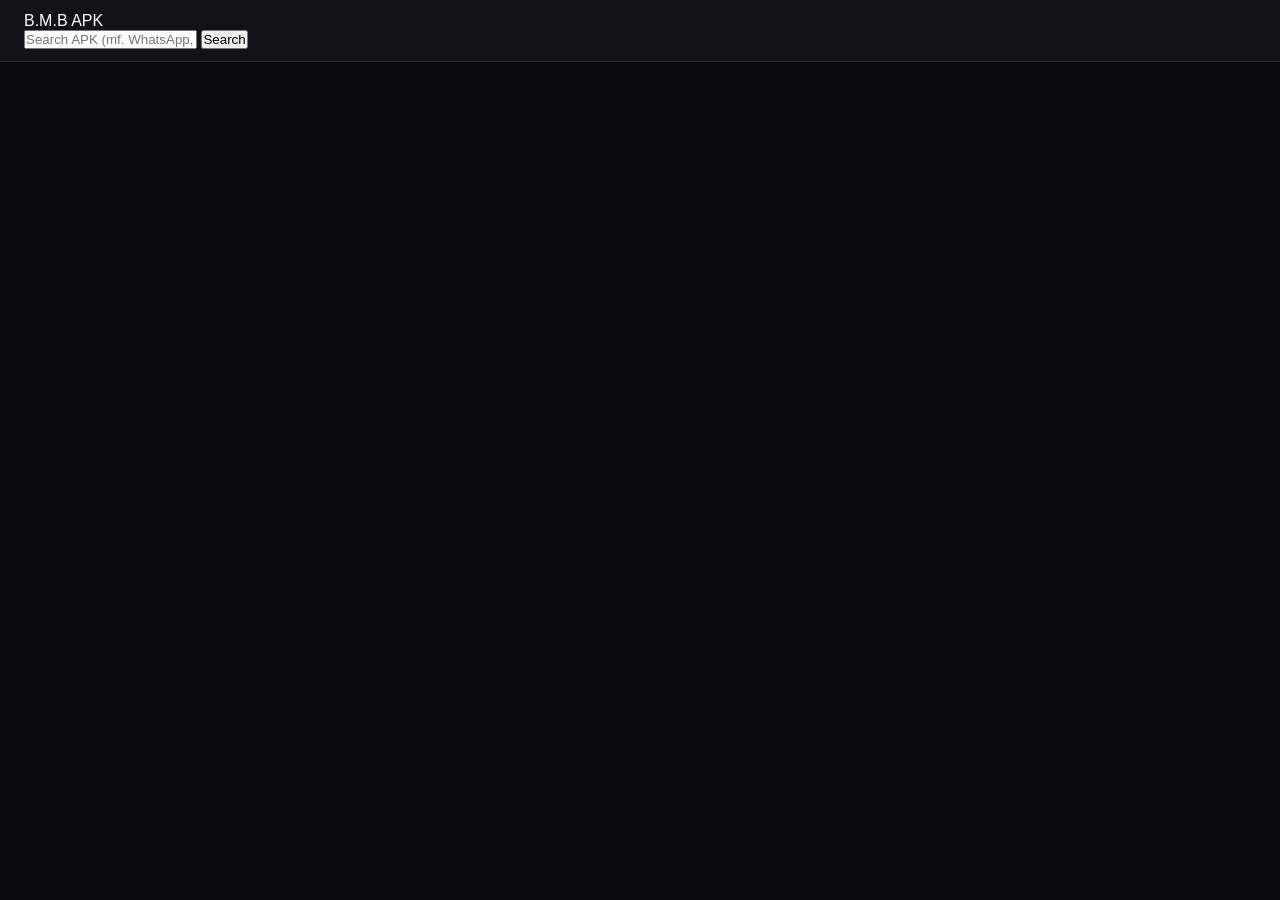
<file: index1.html>
<!DOCTYPE html>
<html lang="en">
<head>
  <meta charset="UTF-8" />
  <meta name="viewport" content="width=device-width, initial-scale=1.0"/>
  <title>B.M.B apk Downloader</title>
  <link rel="stylesheet" href="style.css" />
</head>
<body>
  <div class="page-loader" id="pageLoader">
    <div class="loader-spin"></div>
    <div>Loading APK Downloader...</div>
  </div>
  <header class="header">
    <div class="logo">B.M.B APK</div>
    <form class="search-form" onsubmit="return false;">
      <input id="query" type="text" placeholder="Search APK (mf. WhatsApp, Facebook...)" autocomplete="off" />
      <button id="searchBtn" type="submit">Search</button>
    </form>
  </header>
  <div class="container">
    <div class="results" id="results"></div>
    <section id="apkSection"></section>
    <div class="error" id="error"></div>
  </div>
  <script src="main.js"></script>
</body>
</html>
</file>
<file: style.css>
:root {
    /* Dark Theme (Default) */
    --bg-primary: #0a0a0f;
    --bg-secondary: #121217;
    --bg-tertiary: #1a1a24;
    --bg-card: #1e1e2a;
    --bg-elevated: #252530;
    --text-primary: #ffffff;
    --text-secondary: #a0a0b0;
    --text-muted: #6a6a7a;
    --border-color: #2a2a35;
    --primary: #4c9aff;
    --primary-dark: #3a7acc;
    --primary-light: #6aacff;
    --secondary: #a855f7;
    --success: #10b981;
    --danger: #ef4444;
    --warning: #f59e0b;
    --info: #3b82f6;
    --gradient-1: linear-gradient(135deg, #4c9aff, #a855f7);
    --gradient-2: linear-gradient(135deg, #f59e0b, #ef4444);
    --shadow-sm: 0 2px 4px rgba(0,0,0,0.1);
    --shadow-md: 0 4px 6px rgba(0,0,0,0.2);
    --shadow-lg: 0 10px 20px rgba(0,0,0,0.3);
    --shadow-glow: 0 0 20px rgba(76,154,255,0.3);
    --radius-sm: 8px;
    --radius-md: 12px;
    --radius-lg: 16px;
    --radius-xl: 24px;
    --transition: all 0.3s cubic-bezier(0.4, 0, 0.2, 1);
}

[data-theme="light"] {
    --bg-primary: #f8fafc;
    --bg-secondary: #ffffff;
    --bg-tertiary: #f1f5f9;
    --bg-card: #ffffff;
    --bg-elevated: #f8fafc;
    --text-primary: #0f172a;
    --text-secondary: #334155;
    --text-muted: #64748b;
    --border-color: #e2e8f0;
    --shadow-sm: 0 2px 4px rgba(0,0,0,0.05);
    --shadow-md: 0 4px 6px rgba(0,0,0,0.07);
    --shadow-lg: 0 10px 20px rgba(0,0,0,0.1);
}

* {
    margin: 0;
    padding: 0;
    box-sizing: border-box;
}

body {
    font-family: 'Inter', sans-serif;
    background: var(--bg-primary);
    color: var(--text-primary);
    overflow-x: hidden;
    transition: var(--transition);
}

/* Custom Cursor */
.cursor {
    position: fixed;
    width: 8px;
    height: 8px;
    background: var(--primary);
    border-radius: 50%;
    pointer-events: none;
    z-index: 9999;
    transition: transform 0.1s;
}

.cursor-follower {
    position: fixed;
    width: 30px;
    height: 30px;
    border: 2px solid var(--primary);
    border-radius: 50%;
    pointer-events: none;
    z-index: 9998;
    transition: all 0.2s ease;
    opacity: 0.5;
}

/* Loading Screen */
.loading-screen {
    position: fixed;
    top: 0;
    left: 0;
    width: 100%;
    height: 100%;
    background: var(--bg-primary);
    z-index: 10000;
    display: flex;
    align-items: center;
    justify-content: center;
    transition: opacity 0.5s;
}

.loading-screen.hide {
    opacity: 0;
    pointer-events: none;
}

.loader {
    text-align: center;
}

.loader-ring {
    display: inline-block;
    width: 50px;
    height: 50px;
    border: 3px solid var(--border-color);
    border-radius: 50%;
    border-top-color: var(--primary);
    animation: spin 1s linear infinite;
}

.loader p {
    margin-top: 20px;
    color: var(--text-secondary);
}

@keyframes spin {
    to { transform: rotate(360deg); }
}

/* Header */
.header {
    position: fixed;
    top: 0;
    left: 0;
    right: 0;
    background: var(--bg-secondary);
    backdrop-filter: blur(20px);
    border-bottom: 1px solid var(--border-color);
    z-index: 1000;
    padding: 12px 24px;
}

.header-container {
    max-width: 1400px;
    margin: 0 auto;
    display: flex;
    align-items: center;
    gap: 24px;
}

.logo-section {
    display: flex;
    align-items: center;
    gap: 16px;
}

.menu-btn {
    background: var(--bg-tertiary);
    border: none;
    width: 40px;
    height: 40px;
    border-radius: 50%;
    color: var(--text-primary);
    font-size: 20px;
    cursor: pointer;
    transition: var(--transition);
    display: flex;
    align-items: center;
    justify-content: center;
}

.menu-btn:hover {
    background: var(--primary);
    transform: scale(1.05);
}

.logo {
    display: flex;
    align-items: center;
    gap: 10px;
}

.logo-icon {
    width: 40px;
    height: 40px;
    background: var(--gradient-1);
    border-radius: 12px;
    display: flex;
    align-items: center;
    justify-content: center;
    animation: pulse 2s infinite;
}

@keyframes pulse {
    0%, 100% { box-shadow: 0 0 0 0 rgba(76,154,255,0.4); }
    50% { box-shadow: 0 0 0 10px rgba(76,154,255,0); }
}

.logo-icon i {
    font-size: 20px;
    color: white;
}

.logo-text {
    display: flex;
    flex-direction: column;
}

.logo-main {
    font-size: 20px;
    font-weight: 800;
}

.logo-main span {
    color: var(--primary);
}

.logo-badge {
    font-size: 10px;
    color: var(--text-muted);
    letter-spacing: 0.5px;
}

/* Search */
.search-wrapper {
    flex: 1;
    max-width: 600px;
    position: relative;
}

.search-container-modern {
    display: flex;
    align-items: center;
    background: var(--bg-tertiary);
    border: 1px solid var(--border-color);
    border-radius: 48px;
    padding: 8px 16px;
    transition: var(--transition);
}

.search-container-modern:focus-within {
    border-color: var(--primary);
    box-shadow: var(--shadow-glow);
}

.search-icon {
    color: var(--text-muted);
    font-size: 18px;
}

.search-container-modern input {
    flex: 1;
    background: none;
    border: none;
    padding: 10px 12px;
    color: var(--text-primary);
    font-size: 16px;
    outline: none;
}

.search-container-modern input::placeholder {
    color: var(--text-muted);
}

.voice-search {
    background: none;
    border: none;
    color: var(--text-muted);
    cursor: pointer;
    padding: 8px;
    border-radius: 50%;
    transition: var(--transition);
}

.voice-search:hover {
    background: var(--bg-elevated);
    color: var(--primary);
}

/* Search History */
.search-history-dropdown {
    position: absolute;
    top: 100%;
    left: 0;
    right: 0;
    background: var(--bg-secondary);
    border-radius: var(--radius-lg);
    margin-top: 8px;
    border: 1px solid var(--border-color);
    box-shadow: var(--shadow-lg);
    z-index: 1001;
    display: none;
    overflow: hidden;
}

.search-history-dropdown.active {
    display: block;
    animation: slideDown 0.3s ease;
}

@keyframes slideDown {
    from {
        opacity: 0;
        transform: translateY(-10px);
    }
    to {
        opacity: 1;
        transform: translateY(0);
    }
}

.history-header {
    display: flex;
    justify-content: space-between;
    align-items: center;
    padding: 12px 16px;
    border-bottom: 1px solid var(--border-color);
    font-size: 13px;
    color: var(--text-muted);
}

.clear-history-btn {
    background: none;
    border: none;
    color: var(--primary);
    cursor: pointer;
    font-size: 12px;
}

.history-item {
    display: flex;
    align-items: center;
    gap: 12px;
    padding: 10px 16px;
    cursor: pointer;
    transition: var(--transition);
}

.history-item:hover {
    background: var(--bg-tertiary);
}

.history-item i:first-child {
    color: var(--text-muted);
    font-size: 14px;
}

.history-item span {
    flex: 1;
    font-size: 14px;
}

.history-item .delete-history {
    opacity: 0;
    transition: var(--transition);
    color: var(--danger);
    cursor: pointer;
}

.history-item:hover .delete-history {
    opacity: 1;
}

/* Header Actions */
.header-actions {
    display: flex;
    align-items: center;
    gap: 8px;
}

.action-btn {
    width: 40px;
    height: 40px;
    background: var(--bg-tertiary);
    border: none;
    border-radius: 50%;
    color: var(--text-secondary);
    cursor: pointer;
    transition: var(--transition);
    display: flex;
    align-items: center;
    justify-content: center;
    position: relative;
}

.action-btn:hover {
    background: var(--primary);
    color: white;
    transform: scale(1.05);
}

.notification-dot {
    position: absolute;
    top: 8px;
    right: 8px;
    width: 8px;
    height: 8px;
    background: var(--danger);
    border-radius: 50%;
    border: 2px solid var(--bg-secondary);
}

/* User Menu */
.user-menu {
    position: relative;
}

.user-avatar {
    width: 40px;
    height: 40px;
    background: var(--gradient-1);
    border-radius: 50%;
    display: flex;
    align-items: center;
    justify-content: center;
    cursor: pointer;
    transition: var(--transition);
}

.user-avatar:hover {
    transform: scale(1.05);
}

.user-avatar i {
    font-size: 24px;
    color: white;
}

.user-avatar img {
    width: 100%;
    height: 100%;
    border-radius: 50%;
    object-fit: cover;
}

.user-dropdown {
    position: absolute;
    top: 100%;
    right: 0;
    width: 280px;
    background: var(--bg-secondary);
    border-radius: var(--radius-lg);
    border: 1px solid var(--border-color);
    box-shadow: var(--shadow-lg);
    margin-top: 12px;
    overflow: hidden;
    display: none;
    z-index: 1000;
}

.user-menu:hover .user-dropdown {
    display: block;
    animation: slideDown 0.3s ease;
}

.user-info {
    display: flex;
    align-items: center;
    gap: 12px;
    padding: 16px;
    background: var(--bg-tertiary);
}

.user-avatar-large {
    width: 48px;
    height: 48px;
    background: var(--gradient-1);
    border-radius: 50%;
    display: flex;
    align-items: center;
    justify-content: center;
}

.user-avatar-large i {
    font-size: 28px;
    color: white;
}

.user-avatar-large img {
    width: 100%;
    height: 100%;
    border-radius: 50%;
    object-fit: cover;
}

.user-info h4 {
    font-size: 14px;
    margin-bottom: 2px;
}

.user-info p {
    font-size: 12px;
    color: var(--text-muted);
}

.dropdown-divider {
    height: 1px;
    background: var(--border-color);
    margin: 8px 0;
}

.dropdown-item {
    display: flex;
    align-items: center;
    gap: 12px;
    padding: 12px 16px;
    color: var(--text-secondary);
    text-decoration: none;
    transition: var(--transition);
}

.dropdown-item:hover {
    background: var(--bg-tertiary);
    color: var(--primary);
}

.logout-item {
    color: var(--danger);
}

/* Navigation Tabs */
.nav-tabs-modern {
    position: fixed;
    top: 72px;
    left: 0;
    right: 0;
    background: var(--bg-secondary);
    border-bottom: 1px solid var(--border-color);
    z-index: 999;
    overflow-x: auto;
    white-space: nowrap;
    scrollbar-width: none;
}

.nav-tabs-modern::-webkit-scrollbar {
    display: none;
}

.tabs-container {
    max-width: 1400px;
    margin: 0 auto;
    display: flex;
    padding: 0 24px;
    position: relative;
}

.tab-item {
    background: none;
    border: none;
    padding: 14px 20px;
    font-size: 14px;
    font-weight: 500;
    color: var(--text-secondary);
    cursor: pointer;
    transition: var(--transition);
    display: flex;
    align-items: center;
    gap: 8px;
    position: relative;
    font-family: inherit;
}

.tab-item i {
    font-size: 18px;
}

.tab-item:hover {
    color: var(--primary);
}

.tab-item.active {
    color: var(--primary);
}

.tab-badge {
    background: var(--danger);
    color: white;
    font-size: 10px;
    padding: 2px 6px;
    border-radius: 20px;
    margin-left: 6px;
}

.tab-indicator {
    position: absolute;
    bottom: 0;
    height: 2px;
    background: var(--primary);
    transition: all 0.3s ease;
}

/* Hero Banner */
.hero-banner {
    position: relative;
    margin-top: 120px;
    padding: 60px 24px;
    text-align: center;
    overflow: hidden;
}

.hero-content {
    position: relative;
    z-index: 2;
    max-width: 800px;
    margin: 0 auto;
}

.hero-badge {
    display: inline-flex;
    align-items: center;
    gap: 8px;
    background: var(--bg-tertiary);
    padding: 8px 16px;
    border-radius: 40px;
    font-size: 12px;
    font-weight: 500;
    margin-bottom: 24px;
    border: 1px solid var(--border-color);
}

.hero-badge i {
    color: var(--primary);
}

.hero-banner h1 {
    font-size: 56px;
    font-weight: 800;
    margin-bottom: 20px;
    line-height: 1.2;
}

.gradient-text {
    background: var(--gradient-1);
    -webkit-background-clip: text;
    background-clip: text;
    color: transparent;
}

.hero-banner p {
    font-size: 18px;
    color: var(--text-secondary);
    margin-bottom: 32px;
}

.hero-stats {
    display: flex;
    justify-content: center;
    gap: 32px;
}

.stat {
    display: flex;
    align-items: center;
    gap: 8px;
    font-size: 14px;
    color: var(--text-secondary);
}

.stat i {
    font-size: 18px;
    color: var(--primary);
}

.hero-wave {
    position: absolute;
    bottom: -2px;
    left: 0;
    right: 0;
    z-index: 1;
}

/* Sections */
.section {
    padding: 48px 24px;
    max-width: 1400px;
    margin: 0 auto;
}

.section-header {
    display: flex;
    justify-content: space-between;
    align-items: center;
    margin-bottom: 24px;
}

.section-header h2 {
    font-size: 24px;
    font-weight: 600;
    display: flex;
    align-items: center;
    gap: 10px;
}

.section-header h2 i {
    color: var(--primary);
    font-size: 24px;
}

.see-all {
    color: var(--primary);
    text-decoration: none;
    font-weight: 500;
    display: flex;
    align-items: center;
    gap: 6px;
    transition: var(--transition);
}

.see-all:hover {
    gap: 10px;
}

/* Horizontal Scroll */
.horizontal-scroll {
    display: flex;
    gap: 20px;
    overflow-x: auto;
    scroll-behavior: smooth;
    padding-bottom: 16px;
}

.horizontal-scroll::-webkit-scrollbar {
    height: 6px;
}

.horizontal-scroll::-webkit-scrollbar-track {
    background: var(--border-color);
    border-radius: 3px;
}

.horizontal-scroll::-webkit-scrollbar-thumb {
    background: var(--primary);
    border-radius: 3px;
}

/* App Cards */
.app-card-horizontal {
    flex: 0 0 200px;
    background: var(--bg-card);
    border-radius: var(--radius-lg);
    padding: 16px;
    transition: var(--transition);
    border: 1px solid var(--border-color);
    cursor: pointer;
}

.app-card-horizontal:hover {
    transform: translateY(-8px);
    border-color: var(--primary);
    box-shadow: var(--shadow-glow);
}

.app-icon-horizontal {
    width: 120px;
    height: 120px;
    margin: 0 auto 12px;
    border-radius: 24px;
    background: var(--bg-tertiary);
    display: flex;
    align-items: center;
    justify-content: center;
    overflow: hidden;
}

.app-icon-horizontal img {
    width: 100%;
    height: 100%;
    object-fit: cover;
}

.app-icon-horizontal i {
    font-size: 48px;
    color: var(--primary);
}

.app-name-horizontal {
    font-size: 14px;
    font-weight: 600;
    margin-bottom: 4px;
    text-align: center;
    white-space: nowrap;
    overflow: hidden;
    text-overflow: ellipsis;
}

.app-category {
    font-size: 12px;
    color: var(--text-muted);
    text-align: center;
    margin-bottom: 8px;
}

.app-rating {
    display: flex;
    align-items: center;
    justify-content: center;
    gap: 4px;
    font-size: 12px;
    color: var(--warning);
    margin-bottom: 12px;
}

/* Grid Cards */
.apps-grid {
    display: grid;
    grid-template-columns: repeat(auto-fill, minmax(180px, 1fr));
    gap: 20px;
}

.app-card-grid {
    background: var(--bg-card);
    border-radius: var(--radius-lg);
    padding: 16px;
    transition: var(--transition);
    border: 1px solid var(--border-color);
    cursor: pointer;
}

.app-card-grid:hover {
    transform: translateY(-8px);
    border-color: var(--primary);
    box-shadow: var(--shadow-glow);
}

.app-icon-grid {
    width: 80px;
    height: 80px;
    margin: 0 auto 12px;
    border-radius: 20px;
    background: var(--bg-tertiary);
    display: flex;
    align-items: center;
    justify-content: center;
    overflow: hidden;
}

.app-icon-grid img {
    width: 100%;
    height: 100%;
    object-fit: cover;
}

.app-icon-grid i {
    font-size: 40px;
    color: var(--primary);
}

.app-name-grid {
    font-size: 14px;
    font-weight: 600;
    margin-bottom: 4px;
    text-align: center;
}

.app-developer-grid {
    font-size: 12px;
    color: var(--text-muted);
    text-align: center;
    margin-bottom: 8px;
}

.app-rating-grid {
    display: flex;
    align-items: center;
    justify-content: center;
    gap: 4px;
    font-size: 12px;
    color: var(--warning);
    margin-bottom: 12px;
}

.download-btn-play {
    width: 100%;
    padding: 8px;
    background: var(--gradient-1);
    border: none;
    border-radius: 40px;
    color: white;
    font-weight: 600;
    font-size: 12px;
    cursor: pointer;
    transition: var(--transition);
    display: flex;
    align-items: center;
    justify-content: center;
    gap: 8px;
}

.download-btn-play:hover {
    transform: scale(1.02);
    box-shadow: var(--shadow-glow);
}

/* Loading Spinner */
.loading-spinner {
    text-align: center;
    padding: 40px;
    width: 100%;
}

.spinner {
    width: 40px;
    height: 40px;
    border: 3px solid var(--border-color);
    border-top-color: var(--primary);
    border-radius: 50%;
    animation: spin 1s linear infinite;
    margin: 0 auto;
}

/* Modal */
.modal {
    position: fixed;
    top: 0;
    left: 0;
    right: 0;
    bottom: 0;
    background: rgba(0, 0, 0, 0.8);
    backdrop-filter: blur(10px);
    z-index: 3000;
    display: flex;
    align-items: center;
    justify-content: center;
    opacity: 0;
    visibility: hidden;
    transition: all 0.3s ease;
}

.modal.active {
    opacity: 1;
    visibility: visible;
}

.modal-content {
    background: var(--bg-secondary);
    border-radius: var(--radius-xl);
    width: 90%;
    max-width: 480px;
    max-height: 90vh;
    overflow-y: auto;
    transform: scale(0.9);
    transition: transform 0.3s ease;
}

.modal.active .modal-content {
    transform: scale(1);
}

.glass-effect {
    backdrop-filter: blur(20px);
    border: 1px solid var(--border-color);
}

.modal-header {
    display: flex;
    justify-content: space-between;
    align-items: center;
    padding: 20px 24px;
    border-bottom: 1px solid var(--border-color);
}

.modal-header h2 {
    font-size: 20px;
    font-weight: 600;
}

.modal-close {
    background: none;
    border: none;
    font-size: 28px;
    color: var(--text-muted);
    cursor: pointer;
    transition: var(--transition);
}

.modal-close:hover {
    color: var(--danger);
}

/* Auth Forms */
.auth-tabs {
    display: flex;
    gap: 8px;
    padding: 20px 24px 0;
    border-bottom: 1px solid var(--border-color);
}

.auth-tab {
    flex: 1;
    background: none;
    border: none;
    padding: 12px;
    font-size: 16px;
    font-weight: 600;
    color: var(--text-muted);
    cursor: pointer;
    transition: var(--transition);
    position: relative;
    font-family: inherit;
}

.auth-tab.active {
    color: var(--primary);
}

.auth-tab.active::after {
    content: '';
    position: absolute;
    bottom: -1px;
    left: 0;
    right: 0;
    height: 2px;
    background: var(--primary);
}

.auth-form {
    padding: 24px;
    display: none;
}

.auth-form.active {
    display: block;
    animation: fadeIn 0.3s ease;
}

@keyframes fadeIn {
    from { opacity: 0; transform: translateY(10px); }
    to { opacity: 1; transform: translateY(0); }
}

.social-buttons {
    display: flex;
    gap: 12px;
    margin-bottom: 20px;
}

.social-btn {
    flex: 1;
    display: flex;
    align-items: center;
    justify-content: center;
    gap: 10px;
    padding: 12px;
    background: var(--bg-tertiary);
    border: 1px solid var(--border-color);
    border-radius: var(--radius-md);
    cursor: pointer;
    transition: var(--transition);
    font-family: inherit;
    font-weight: 500;
    color: var(--text-primary);
}

.social-btn:hover {
    background: var(--bg-elevated);
    border-color: var(--primary);
}

.divider {
    text-align: center;
    color: var(--text-muted);
    font-size: 12px;
    margin: 20px 0;
    position: relative;
}

.divider::before,
.divider::after {
    content: '';
    position: absolute;
    top: 50%;
    width: 45%;
    height: 1px;
    background: var(--border-color);
}

.divider::before { left: 0; }
.divider::after { right: 0; }

.input-field {
    display: flex;
    align-items: center;
    gap: 12px;
    background: var(--bg-tertiary);
    border: 1px solid var(--border-color);
    border-radius: var(--radius-md);
    padding: 12px 16px;
    margin-bottom: 16px;
    transition: var(--transition);
}

.input-field:focus-within {
    border-color: var(--primary);
    box-shadow: var(--shadow-glow);
}

.input-field i {
    color: var(--text-muted);
    font-size: 18px;
}

.input-field input {
    flex: 1;
    background: none;
    border: none;
    outline: none;
    color: var(--text-primary);
    font-size: 14px;
    font-family: inherit;
}

.toggle-password {
    background: none;
    border: none;
    color: var(--text-muted);
    cursor: pointer;
}

.form-options {
    display: flex;
    justify-content: space-between;
    align-items: center;
    margin: 16px 0 24px;
}

.checkbox {
    display: flex;
    align-items: center;
    gap: 8px;
    cursor: pointer;
    font-size: 13px;
    color: var(--text-secondary);
}

.forgot-link {
    color: var(--primary);
    text-decoration: none;
    font-size: 13px;
}

.submit-btn {
    width: 100%;
    padding: 14px;
    background: var(--gradient-1);
    border: none;
    border-radius: var(--radius-md);
    color: white;
    font-weight: 600;
    font-size: 16px;
    cursor: pointer;
    transition: var(--transition);
}

.submit-btn:hover {
    transform: translateY(-2px);
    box-shadow: var(--shadow-glow);
}

.auth-footer {
    text-align: center;
    margin-top: 20px;
    font-size: 13px;
    color: var(--text-muted);
}

.auth-switch {
    color: var(--primary);
    cursor: pointer;
    font-weight: 500;
}

/* Profile Modal */
.profile-content,
.edit-profile-content {
    padding: 24px;
}

.profile-avatar-section {
    position: relative;
    width: 120px;
    margin: 0 auto 24px;
}

.profile-avatar-large {
    width: 120px;
    height: 120px;
    background: var(--gradient-1);
    border-radius: 50%;
    display: flex;
    align-items: center;
    justify-content: center;
}

.profile-avatar-large i {
    font-size: 60px;
    color: white;
}

.profile-avatar-large img {
    width: 100%;
    height: 100%;
    border-radius: 50%;
    object-fit: cover;
}

.change-avatar-btn {
    position: absolute;
    bottom: 0;
    right: 0;
    width: 36px;
    height: 36px;
    background: var(--primary);
    border: none;
    border-radius: 50%;
    color: white;
    cursor: pointer;
    display: flex;
    align-items: center;
    justify-content: center;
    transition: var(--transition);
}

.change-avatar-btn:hover {
    transform: scale(1.1);
}

.info-field {
    margin-bottom: 20px;
}

.info-field label {
    display: block;
    font-size: 12px;
    color: var(--text-muted);
    margin-bottom: 4px;
}

.info-value {
    font-size: 16px;
    font-weight: 500;
    color: var(--text-primary);
}

/* Unauthorized Container */
.unauthorized-container {
    min-height: 100vh;
    display: flex;
    align-items: center;
    justify-content: center;
    padding: 100px 20px;
}

.unauthorized-card {
    text-align: center;
    background: var(--bg-secondary);
    border-radius: var(--radius-xl);
    padding: 48px 32px;
    max-width: 450px;
    border: 1px solid var(--border-color);
}

.unauthorized-icon {
    width: 80px;
    height: 80px;
    background: var(--gradient-1);
    border-radius: 50%;
    display: flex;
    align-items: center;
    justify-content: center;
    margin: 0 auto 24px;
}

.unauthorized-icon i {
    font-size: 40px;
    color: white;
}

.unauthorized-card h2 {
    font-size: 28px;
    margin-bottom: 12px;
}

.unauthorized-card p {
    color: var(--text-muted);
    margin-bottom: 32px;
}

.unauthorized-buttons {
    display: flex;
    gap: 16px;
    justify-content: center;
}

.primary-btn {
    padding: 12px 24px;
    background: var(--gradient-1);
    border: none;
    border-radius: var(--radius-md);
    color: white;
    font-weight: 600;
    cursor: pointer;
    display: inline-flex;
    align-items: center;
    gap: 8px;
    transition: var(--transition);
}

.primary-btn:hover {
    transform: translateY(-2px);
    box-shadow: var(--shadow-glow);
}

.secondary-btn {
    padding: 12px 24px;
    background: transparent;
    border: 1px solid var(--border-color);
    border-radius: var(--radius-md);
    color: var(--text-secondary);
    font-weight: 600;
    cursor: pointer;
    transition: var(--transition);
}

.secondary-btn:hover {
    border-color: var(--primary);
    color: var(--primary);
}

/* Download Modal */
.download-progress {
    padding: 24px;
}

.progress-status {
    display: flex;
    justify-content: space-between;
    margin-bottom: 12px;
    font-size: 14px;
}

.progress-bar {
    height: 8px;
    background: var(--bg-tertiary);
    border-radius: 4px;
    overflow: hidden;
    margin-bottom: 12px;
}

.progress-fill {
    height: 100%;
    background: var(--gradient-1);
    border-radius: 4px;
    width: 0%;
    transition: width 0.3s ease;
}

.progress-details {
    display: flex;
    justify-content: space-between;
    font-size: 12px;
    color: var(--text-muted);
}

.download-actions {
    padding: 0 24px 24px;
    display: flex;
    gap: 12px;
}

.cancel-download {
    flex: 1;
    padding: 12px;
    background: var(--bg-tertiary);
    border: 1px solid var(--border-color);
    border-radius: var(--radius-md);
    color: var(--danger);
    font-weight: 600;
    cursor: pointer;
    transition: var(--transition);
}

.cancel-download:hover {
    background: var(--danger);
    color: white;
    border-color: var(--danger);
}

.open-download {
    flex: 1;
    padding: 12px;
    background: var(--gradient-1);
    border: none;
    border-radius: var(--radius-md);
    color: white;
    font-weight: 600;
    cursor: pointer;
    transition: var(--transition);
}

.download-info {
    padding: 16px 24px;
    border-top: 1px solid var(--border-color);
}

.info-row {
    display: flex;
    align-items: center;
    gap: 10px;
    font-size: 12px;
    color: var(--text-muted);
    margin-bottom: 8px;
}

.info-row:last-child {
    margin-bottom: 0;
}

.info-row i {
    font-size: 14px;
}

/* Drawer */
.drawer {
    position: fixed;
    top: 0;
    left: -320px;
    width: 320px;
    height: 100vh;
    background: var(--bg-secondary);
    z-index: 2000;
    transition: left 0.3s ease;
    box-shadow: var(--shadow-lg);
    display: flex;
    flex-direction: column;
}

.drawer.open {
    left: 0;
}

.drawer-header {
    display: flex;
    justify-content: space-between;
    align-items: center;
    padding: 20px;
    border-bottom: 1px solid var(--border-color);
}

.drawer-logo {
    display: flex;
    align-items: center;
    gap: 10px;
    font-size: 20px;
    font-weight: 700;
}

.drawer-logo i {
    color: var(--primary);
    font-size: 24px;
}

.drawer-logo span {
    color: var(--primary);
}

.close-drawer {
    background: none;
    border: none;
    font-size: 24px;
    color: var(--text-muted);
    cursor: pointer;
    transition: var(--transition);
}

.close-drawer:hover {
    color: var(--danger);
}

.drawer-user {
    display: flex;
    align-items: center;
    gap: 12px;
    padding: 20px;
    border-bottom: 1px solid var(--border-color);
}

.drawer-avatar {
    width: 48px;
    height: 48px;
    background: var(--gradient-1);
    border-radius: 50%;
    display: flex;
    align-items: center;
    justify-content: center;
}

.drawer-avatar i {
    font-size: 28px;
    color: white;
}

.drawer-user-info h4 {
    font-size: 14px;
    margin-bottom: 2px;
}

.drawer-user-info p {
    font-size: 12px;
    color: var(--text-muted);
}

.drawer-menu {
    flex: 1;
    list-style: none;
    padding: 16px 0;
}

.drawer-menu li a {
    display: flex;
    align-items: center;
    gap: 12px;
    padding: 12px 20px;
    color: var(--text-secondary);
    text-decoration: none;
    transition: var(--transition);
}

.drawer-menu li a:hover {
    background: var(--bg-tertiary);
    color: var(--primary);
}

.drawer-menu li a i {
    width: 24px;
}

.drawer-footer {
    padding: 16px 20px;
    border-top: 1px solid var(--border-color);
}

.drawer-footer a {
    display: flex;
    align-items: center;
    gap: 12px;
    padding: 8px 0;
    color: var(--text-muted);
    text-decoration: none;
    font-size: 14px;
    transition: var(--transition);
}

.drawer-footer a:hover {
    color: var(--primary);
}

.drawer-overlay {
    position: fixed;
    top: 0;
    left: 0;
    right: 0;
    bottom: 0;
    background: rgba(0, 0, 0, 0.5);
    z-index: 1999;
    display: none;
}

.drawer-overlay.active {
    display: block;
}

/* Toast */
.toast-container {
    position: fixed;
    bottom: 24px;
    left: 50%;
    transform: translateX(-50%);
    z-index: 3500;
    display: flex;
    flex-direction: column;
    gap: 8px;
    pointer-events: none;
}

.toast {
    background: var(--bg-secondary);
    color: var(--text-primary);
    padding: 12px 24px;
    border-radius: var(--radius-md);
    font-size: 14px;
    display: flex;
    align-items: center;
    gap: 10px;
    box-shadow: var(--shadow-lg);
    border: 1px solid var(--border-color);
    pointer-events: auto;
    animation: slideUp 0.3s ease;
}

@keyframes slideUp {
    from {
        opacity: 0;
        transform: translateY(20px);
    }
    to {
        opacity: 1;
        transform: translateY(0);
    }
}

.toast.success i { color: var(--success); }
.toast.error i { color: var(--danger); }
.toast.warning i { color: var(--warning); }
.toast.info i { color: var(--primary); }

/* Footer */
.footer-modern {
    background: var(--bg-secondary);
    border-top: 1px solid var(--border-color);
    padding: 48px 24px 24px;
    margin-top: 48px;
}

.footer-content {
    max-width: 1200px;
    margin: 0 auto;
    display: grid;
    grid-template-columns: 1fr 2fr;
    gap: 48px;
}

.footer-logo {
    display: flex;
    align-items: center;
    gap: 10px;
    font-size: 24px;
    font-weight: 700;
    margin-bottom: 16px;
}

.footer-logo i {
    color: var(--primary);
}

.footer-logo span {
    color: var(--primary);
}

.footer-brand p {
    color: var(--text-muted);
    margin-bottom: 20px;
    line-height: 1.6;
}

.social-links {
    display: flex;
    gap: 12px;
}

.social-links a {
    width: 36px;
    height: 36px;
    background: var(--bg-tertiary);
    border-radius: 50%;
    display: flex;
    align-items: center;
    justify-content: center;
    color: var(--text-secondary);
    transition: var(--transition);
}

.social-links a:hover {
    background: var(--primary);
    color: white;
    transform: translateY(-3px);
}

.footer-links {
    display: grid;
    grid-template-columns: repeat(3, 1fr);
    gap: 32px;
}

.footer-column h4 {
    font-size: 16px;
    margin-bottom: 16px;
}

.footer-column ul {
    list-style: none;
}

.footer-column ul li {
    margin-bottom: 10px;
}

.footer-column ul li a {
    color: var(--text-muted);
    text-decoration: none;
    font-size: 14px;
    transition: var(--transition);
}

.footer-column ul li a:hover {
    color: var(--primary);
}

.footer-bottom {
    text-align: center;
    padding-top: 32px;
    margin-top: 32px;
    border-top: 1px solid var(--border-color);
    color: var(--text-muted);
    font-size: 14px;
}

.footer-bottom i {
    color: var(--danger);
}

/* Responsive */
@media (max-width: 768px) {
    .header-container {
        gap: 12px;
    }
    
    .search-wrapper {
        max-width: none;
    }
    
    .logo-text {
        display: none;
    }
    
    .hero-banner h1 {
        font-size: 32px;
    }
    
    .hero-stats {
        flex-direction: column;
        align-items: center;
        gap: 12px;
    }
    
    .section-header h2 {
        font-size: 20px;
    }
    
    .apps-grid {
        grid-template-columns: repeat(auto-fill, minmax(150px, 1fr));
        gap: 12px;
    }
    
    .footer-content {
        grid-template-columns: 1fr;
        gap: 32px;
    }
    
    .footer-links {
        grid-template-columns: repeat(2, 1fr);
    }
    
    .unauthorized-buttons {
        flex-direction: column;
    }
    
    .drawer {
        width: 280px;
    }
}

@media (max-width: 480px) {
    .header-actions .action-btn:first-child {
        display: none;
    }
    
    .nav-tabs-modern {
        top: 68px;
    }
    
    .section {
        padding: 32px 16px;
    }
    
    .hero-banner {
        margin-top: 100px;
        padding: 40px 16px;
    }
    
    .hero-banner h1 {
        font-size: 28px;
    }
    
    .footer-links {
        grid-template-columns: 1fr;
    }
}
</file>
